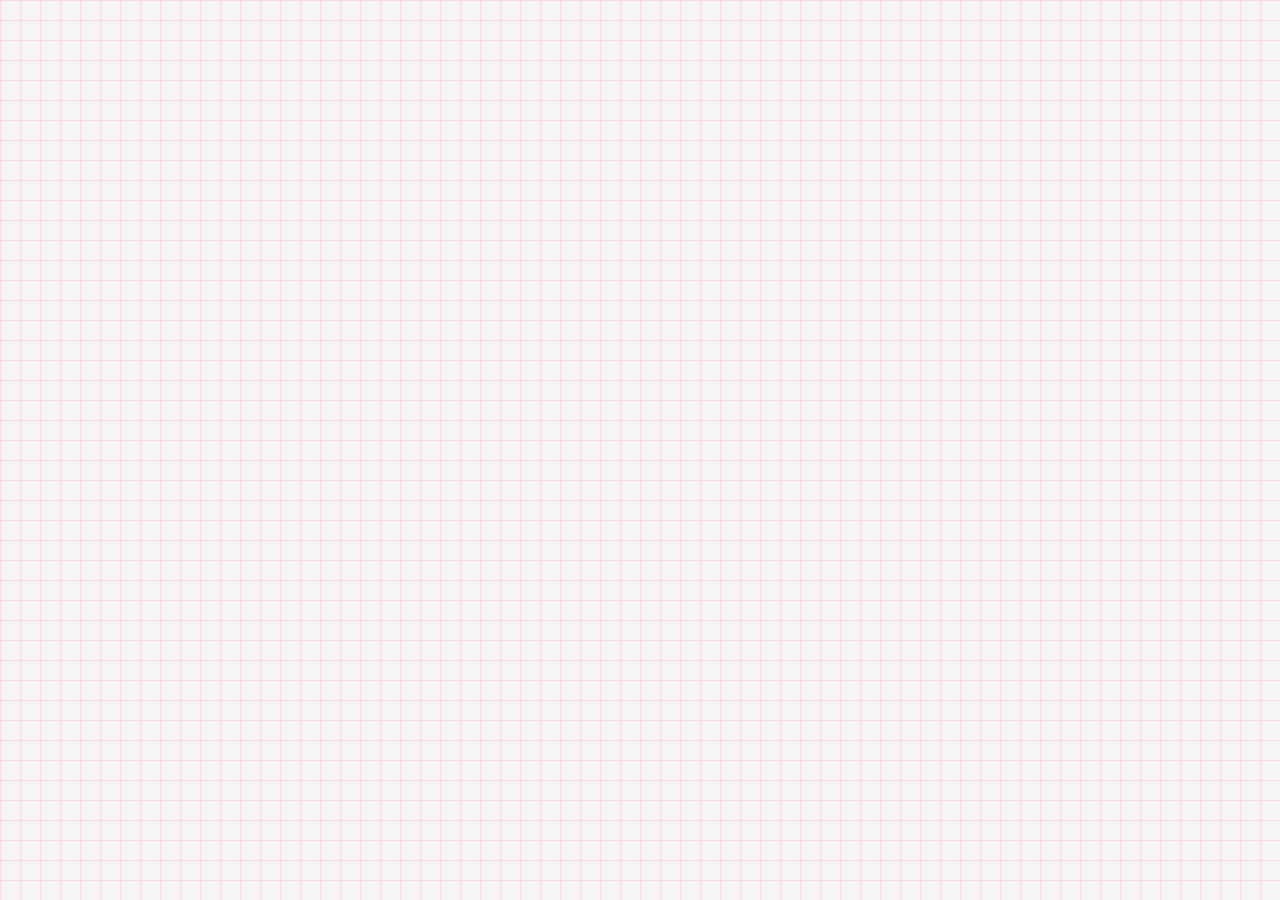
<file: index.html>
<!DOCTYPE html>
<html lang="en">
<head>
    <meta charset="UTF-8">
    <meta name="viewport" content="width=device-width, initial-scale=1.0">
    <title>Fleuré Frames</title>
    <link rel="stylesheet" href="css/style.css">
    <link rel="stylesheet" href="css/nav.css">
    <link rel="shortcut icon" href="images/fleure-frames-logo.ico" type="image/x-icon">
    <link rel="stylesheet" href="https://cdnjs.cloudflare.com/ajax/libs/font-awesome/6.5.0/css/all.min.css">
</head>
<body>
    <nav class="navbar" id="myTopnav">
        <input type="checkbox" id="check">

        <label for="check" class="icon">
            <i class="fa-solid fa-bars"></i>
        </label>

        <img src="images/fleure-frames-logo-green.png" alt="Fleuré Frames Logo" class="logo" id="navbar-logo" />

        <ul class="nav-links" id="navLinks">
            <li class="home-nav"><a href="index.html">Home</a></li>
        </ul>
    </nav>
    <main class="main">
        <section class="home">
            <div class="home-content">
                <div class="home-data">
                    <p class="home-welcome">Welcome to</p>
                    <h1 class="home-title">Fleuré Frames</h1>
                    <p class="home-description">
                    You've got <b>3 seconds</b> for each shot - <b>no do-overs, no second chances!</b><br><br>
                    Strike your best pose and let the countdown begin. <br><br>
                    Once you're done, <b>download your digital keepsake</b> and <b>share the fun with everyone!</b>
                    
                    </p>
                    <a href="frames.html" class="home-button">Start</a>
                </div>
          
                <div class="home-img">
                    <img src="images/home-1.png" alt="Pink PhotoStrip" class="img-1 hoverable-img">
                    <img src="images/home-2.png" alt="Green PhotoStrip" class="img-2 hoverable-img">
                </div>
            </div>
        </section>          
    </main>
    <footer class="d-flex flex-wrap justify-content-between align-items-center py-3 my-4 border-top">
        <div class="col-md-4 d-flex align-items-center">
            <span class="mb-3 mb-md-0 text-body-secondary">© 2025 Balmonte-Quinto</span>
        </div>
    </footer>
    <script src="javascript/navbar.js"></script>
</body>
</html>
</file>
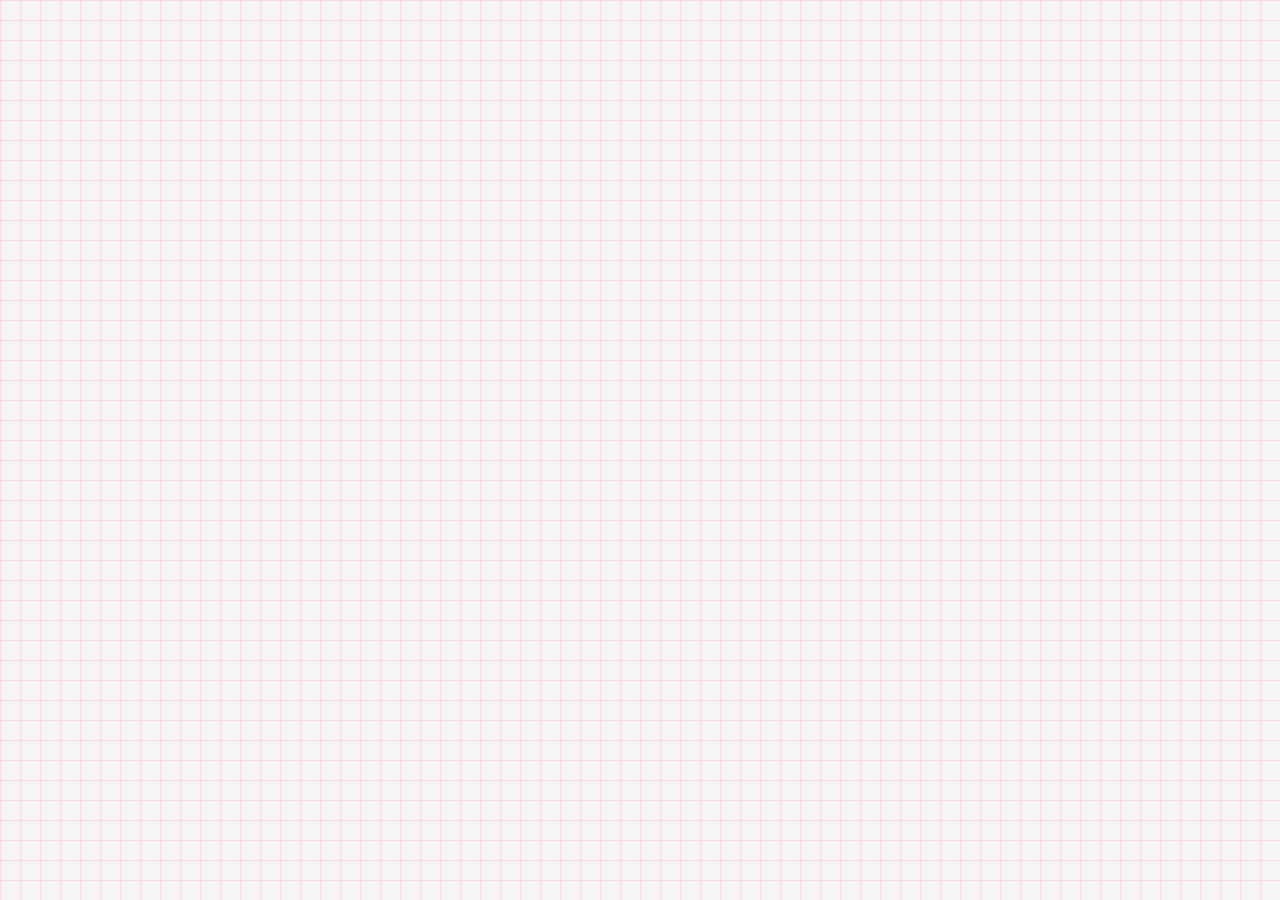
<file: frames.html>
<!DOCTYPE html>
<html lang="en">
<head>
    <meta charset="UTF-8">
    <meta name="viewport" content="width=device-width, initial-scale=1.0">
    <title>Fleuré Frames</title>
    <link rel="stylesheet" href="css/frame.css">
    <link rel="stylesheet" href="css/nav.css">
    <link rel="shortcut icon" href="images/fleure-frames-logo.ico" type="image/x-icon">
    <link rel="stylesheet" href="https://cdnjs.cloudflare.com/ajax/libs/font-awesome/6.5.0/css/all.min.css">
</head>
<body>
    <nav class="navbar" id="myTopnav">
        <input type="checkbox" id="check">

        <label for="check" class="icon">
            <i class="fa-solid fa-bars"></i>
        </label>

        <img src="images/fleure-frames-logo-green.png" alt="Fleuré Frames Logo" class="logo" id="navbar-logo" />

        <ul class="nav-links" id="navLinks">
            <li class="home-nav"><a href="index.html">Home</a></li>
        </ul>
    </nav>
    <div class="main-content">
        <div class="frame-selection">
            <h1>Choose your frame</h1>
            <p>Select a layout for your photo session. You can choose from different styles and poses.</p>
            <div class="frame-options">
                <div class="frame-option" id="f1-pink" data-poses="4" data-layout="f1" data-frame-color="pink">
                    <img src="images/frame-1.png" alt="4 poses" class="one-col">
                    <div class="option-description">
                        <h3>Frame 1</h3>
                        <p>4 poses</p>
                    </div>
                </div>

                <div class="frame-option" id="f2-pink" data-poses="3" data-layout="f2" data-frame-color="pink">
                    <img src="images/frame-2.png" alt="3 poses" class="one-col">
                    <div class="option-description">
                        <h3>Frame 2</h3>
                        <p>3 poses</p>
                    </div>
                </div>

                <div class="frame-option" id="f3-pink" data-poses="2" data-layout="f3" data-frame-color="pink">
                    <img src="images/frame-3.png" alt="2 poses" class="one-col">
                    <div class="option-description">
                        <h3>Frame 3</h3>
                        <p>2 poses</p>
                    </div>
                </div>

                <div class="frame-option" id="f4-pink" data-poses="6" data-layout="f4" data-frame-color="pink">
                    <img src="images/frame-4.png" alt="6 poses" class="two-col">
                    <div class="option-description">
                        <h3>Frame 4</h3>
                        <p>6 poses</p>
                    </div>
                </div>
            </div>

            <button id="continueBtn" disabled>Continue</button>
        </div>
    </div>
    <footer class="d-flex flex-wrap justify-content-between align-items-center py-3 my-4 border-top">
        <div class="col-md-4 d-flex align-items-center">
            <span class="mb-3 mb-md-0 text-body-secondary">© 2025 Balmonte-Quinto</span>
        </div>
    </footer>
    <script src="javascript/navbar.js"></script>
    <script src="javascript/frame.js"></script>
</body>
</html>
</file>
<file: css/style.css>
/* FONT */
@import url('https://fonts.googleapis.com/css2?family=Montserrat:ital,wght@0,100..900;1,100..900&family=Shrikhand&display=swap');

/* DESIGN */
* {
    font-family: 'Montserrat', Arial, Helvetica, sans-serif;
    padding: 0;
    margin: 0;
    box-sizing: border-box;
}

html, body {
    height: 100%;
}
  
body {
    display: flex;
    flex-direction: column;
    padding: 0 1rem;
    margin: 0;
    background-color: whitesmoke;
    background-image: 
        linear-gradient(to right, #fed9df 0.5px, transparent 1px),
        linear-gradient(to bottom, #fed9df 0.5px, transparent 1px);
    background-size: 20px 20px;
    animation: fadeIn 2s forwards;
    opacity: 0;
    color:#cc4890;
}

@keyframes fadeIn {
    to{
        opacity: 1;
    }
}
  
h1, p {
    margin: 0;
}

main {
    flex: 1;
}
  
.home {
    background-color: rgba(0, 0, 0, 0.0001);
    height: calc(100vh - 12rem);
    display: flex;
    align-items: center;
    justify-content: center;
    
}
  
.home-content {
    display: flex;
    align-items: center;
    justify-content: space-between;
    max-width: 1200px;
    width: 100%;
    gap: 4rem;
}
  
.home-data {
    flex: 1;
    font-size: clamp(0.7rem, 1.5vw, 0.9rem);
}
  
.home-title {
    font-size: clamp(2rem, 6vw, 5rem);
    line-height: 0.8;
    margin-bottom: 1rem;
    font-family: 'Shrikhand', 'Times New Roman', Times, serif;
    color: #a1bb3b;
}
  
.home-welcome{
    margin-top: 0rem;
}

.home-welcome,
.home-description {
    margin-bottom: 2rem;
}
  
.home-button {
    display: inline-block;
    background-color:  #f076b9;
    color: white;
    padding: 1.125rem 3rem;
    border-radius: 5rem;
    text-decoration: none;
    font-weight: bold;
    transition: background-color 0.3s;
}
  
.home-button:hover {
    background-color: #cc4890;
}
  
.home-img {
    flex: 1;
    position: relative;
    width: 350px;
    height: 350px;
}
  
.home-img img {
    position: absolute;
    width: 50%;
    max-width: 300px;
    height: auto;
    transition: z-index 0.3s, transform 0.3s;
}
  
/* Image layering logic */
.img-1 {
    z-index: 2;
    top: -7rem;
    left: 7rem;
}

.img-2 {
    z-index: 1;
    top: -3rem;
    left: 14.5rem;
}
  
.img-1:hover,
.img-2:hover{
    z-index: 3;
    animation: smooth-wiggle 1.4s ease-in-out infinite;  
}
  
@keyframes smooth-wiggle {
    0% { transform: rotate(2deg) translateX(0); }
    25% { transform: rotate(3deg) translateX(1px); }
    50% { transform: rotate(1deg) translateX(-2px); }
    75% { transform: rotate(3deg) translateX(1px); }
    100% { transform: rotate(2deg) translateX(0); }
}

/* Tablets and smaller screens: horizontal stacking with flex */
@media (max-width: 1024px) {
    .home {
        padding-top: 10px;
        height: auto; /* Let content grow naturally */
        display: flex;
        flex-direction: column;
        align-items: center;
    }

    .home-content {
        flex-direction: column;
        text-align: center;
        gap: 1.5rem;
        padding: 0 1rem;
    }
  
    .home-img {
        display: flex;
        justify-content: center;
        align-items: center;
        width: 90%;
        height: auto;
        position: relative;
      }

    .home-img img {
        position: absolute;
        left: 50%;
        transform: translateX(var(--base-x));
        transition: transform 0.3s ease;
    }
  
    .img-1 {
        top: 0;
        --base-x: -70%;
    }
  
    .img-2 {
        top: 2rem;
        --base-x: calc(-50% + 1.5rem);    
    }

    .img-1:hover,
    .img-2:hover {
        z-index: 3;
        animation: smooth-wiggle 1.4s ease-in-out infinite;
    }

    @keyframes smooth-wiggle {
        0% {
            transform: translateX(var(--base-x)) rotate(2deg);
        }
        25% {
            transform: translateX(var(--base-x)) rotate(3deg);
        }
        50% {
            transform: translateX(var(--base-x)) rotate(1deg);
        }
        75% {
            transform: translateX(var(--base-x)) rotate(3deg);
        }
        100% {
            transform: translateX(var(--base-x)) rotate(2deg);
        }
    }
    
    .home-title {
        font-size: 3rem;
    }
  
    .home-button {
        padding: 1rem 1.5rem;
    }
  
    .logo {
        height: 70px;
    }
}
/* Small phones: same horizontal stack but smaller */
@media (max-width: 480px) {
    .home-img {
        max-width: 100%;
    }

    .home-title {
        font-size: 2rem;
    }

    .home-button {
        padding: 0.7rem 1.2rem;
        font-size: 0.9rem;
    }

    .logo {
        height: 55px;
    }
}
</file>
<file: css/nav.css>
/* FONT */
@import url('https://fonts.googleapis.com/css2?family=Montserrat:ital,wght@0,100..900;1,100..900&family=Shrikhand&display=swap');

/* DESIGN */
* {
    box-sizing: border-box;
    margin: 0; 
    padding: 0;
    font-family: 'Montserrat', Arial, Helvetica, sans-serif;
}

.navbar {
    display: flex;
    justify-content: space-between;
    align-items: center;
    padding: 20px;
    z-index: 10;
    width: 100%;
}

.navbar-container {
    width: 100%;
    max-width: 1200px;
    display: flex;
    justify-content: space-between;
    align-items: center;
}

.logo {
    height: 50px;
    object-fit: contain;
}

/* Navigation Links */
.nav-links {
    list-style: none;
    display: flex;
    gap: 1.5rem;
}

.nav-links li a {
    text-decoration: none;
    color: #cc4890;
    font-weight: 700;
    font-size: clamp(0.8rem, 2vw, 1rem);
    transition: color 0.3s;
}

.nav-links li a:hover {
    color: #a1296b;
}

/* Hamburger Icon */
.icon {
    display: none;
    font-size: 26px;
    color: #cc4890;
    cursor: pointer;
    z-index: 12;
}

.fa-xmark {
  color: whitesmoke;
}

#check {
    display: none;
}

/*  FOOTER */
footer {
    font-size: 0.9rem;
    padding: 1rem;
}

span {
    font-size: smaller;
}

.mb-md-0 {
    margin-bottom: 0 !important;
}

.text-body-secondary {
    opacity: 0.5;    
}

.py-3 {
    padding-bottom: 0.5rem !important;
    padding-left: 1rem !important;
    padding-top: 0 !important;
}

.my-4 {
    margin-bottom: 0.5rem !important;
    margin-top: 0 !important;
}

.align-items-center {
    align-items: center !important;
}

.justify-content-between {
    justify-content: space-between !important;
}

.flex-wrap {
    flex-wrap: wrap !important;
}

.d-flex {
    display: flex !important;
}

/* RESPONSIVE FOOTER */
.footer-container {
    display: flex;
    justify-content: space-between;
    align-items: center;
    flex-wrap: wrap;
    padding: 1rem;
}

.footer-left,
.footer-right {
    flex: 1 1 50%;
    margin: 0.5rem 0;
}


/* Mobile View */
@media (max-width: 1024px) {
    nav.navbar {
        position: relative;
        z-index: 1000;
        display: flex;
        justify-content: space-between;
        align-items: center;
        padding: 20px 10px;
    }

    .icon {
        display: block;
        font-size: 28px;
        color: #cc4890;
        cursor: pointer;
        z-index: 1101;
        order: 2;
    }

    .logo {
        order: 1;
        height: 45px;
        z-index: 1101;
    }

    .nav-links {
        position: fixed;
        top: 0;
        right: -100%;
        width: 100%;
        height: 100vh;
        background-color: #cc4890;
        flex-direction: column;
        justify-content: center;
        align-items: center;
        transition: right 0.3s ease;
        z-index: 1100;
    }

    #check:checked ~ .nav-links {
        right: 0;
    }

    .nav-links li {
        margin: 20px 0;
    }

    .nav-links li a {
        color: white;
        font-size: 1.4rem;
        font-weight: 600;
        text-align: center;
        display: block;
    }

    .nav-links li a:hover {
        background-color: #cc5a99;
        padding: 10px 20px;
        border-radius: 8px;
    }

    /* Footer Responsive */
    .footer-container {
        flex-direction: column;
        text-align: center;
    }

    .footer-left,
    .footer-right {
        flex: 1 1 100%;
    }

    .justify-content-between {
        justify-content: center !important;
    }

    .align-items-center {
        align-items: flex-start !important;
    }

    .py-3 {
        padding: 0.5rem 1rem !important;
    }
}

@media (max-width: 480px) {
    /* Footer Responsive */
    .footer-container {
        flex-direction: column;
        text-align: center;
        padding: 1rem;
    }

    .footer-left,
    .footer-right {
        flex: 1 1 100%;
        margin-bottom: 1rem;
    }

    .justify-content-between {
        justify-content: center !important;
    }

    .align-items-center {
        align-items: flex-start !important;
    }

    .py-3 {
        padding: 0.4rem 0.8rem !important;
    }
}
</file>
<file: css/frame.css>
/* FONT */
@import url('https://fonts.googleapis.com/css2?family=Montserrat:ital,wght@0,100..900;1,100..900&family=Shrikhand&display=swap');

/* DESIGN */
*{
    font-family: 'Montserrat', Arial, Helvetica, sans-serif;
    padding: 0;
    margin: 0;
}

html, body {
    height: 100%;
}
  
body {
    display: flex;
    flex-direction: column;
    padding: 0 1rem;
    margin: 0;
    background-color: whitesmoke;
    background-image: 
        linear-gradient(to right, #fed9df 0.5px, transparent 1px),
        linear-gradient(to bottom, #fed9df 0.5px, transparent 1px);
    background-size: 20px 20px;
    animation: fadeIn 2s forwards;
    opacity: 0;
    color:#cc4890;
}

@keyframes fadeIn {
    to{
        opacity: 1;
    }
}

.main-content {
    padding: 20px;
}

/* Frame selection */
.frame-selection {
    text-align: center;
    margin-bottom: 20px;
}

.frame-selection h1 {
    font-size: 2.5rem;
    margin-bottom: 10px;
}

.frame-selection p {
    font-size: 1.2rem;
    margin-bottom: 20px;
}

/* Frame options container */
.frame-options {
    display: flex;
    flex-wrap: wrap;
    justify-content: center;
    gap: 20px;
}

.frame-option {
    background-color: white;
    border: 1px solid #ddd; 
    border-radius: 8px; 
    width: calc(25% - 20px); 
    aspect-ratio: 1 / 1;
    box-shadow: 0 2px 5px rgba(0, 0, 0, 0.1); 
    transition: transform 0.3s; 
    cursor: pointer;
    overflow: hidden; 
    display: flex;
    flex-direction: column;
}

.frame-option .one-col {
    width: 45%;
}

.frame-option .two-col {
    width: 65%; 
}

.frame-option img{
    display: block;
    height: auto;
    flex-grow: 1; 
    object-fit: contain; 
    margin: 0 auto;
}

.frame-option.selected{
    box-shadow: 0 0 10px rgba(0,0,0,0.2);
    transition: background-color 0.3s ease;
    transform: scale(1.03); 
}

/* Option description */
.option-description {
    padding: 10px;
    text-align: center;
}

.option-description h3 {
    margin: 0;
    font-size: 1.5rem;
    color: #345f38;
}

.option-description p {
    font-size: 15px;
    margin: 2.5px 0 0;
}

/* Hover effect */
.frame-option:hover {
    transform: scale(1.05); 
}

/* Button styles */
#continueBtn {
    margin-top: 20px;
    padding: 10px 20px;
    font-size: 1rem;
    background-color: #a1bb3b; 
    color: white; 
    border: none;
    border-radius: 20px; 
    cursor: pointer; 
    transition: background-color 0.3s; 
}

#continueBtn:disabled {
    background-color: #ccc; 
    cursor: not-allowed; 
}

#continueBtn:hover:not(:disabled) {
    background-color: #73891d; /* Darker green on hover */
}

/* Mobile view adjustments */
@media (max-width: 1024px) {
    .frame-option {
        width: calc(50% - 20px);
        aspect-ratio: 1 / 1; /* keep square shape */
        padding: 10px;
        margin: 10px auto;
        display: flex;
        flex-direction: column;
        align-items: center;
        justify-content: center;
        text-align: center;
    }

    .frame-option .one-col {
        width: 50%;
    }

    .frame-option .two-col {
        width: 70%;
    }

    .frame-option img {
        max-height: 70%;
        object-fit: contain;
        margin: 10px auto 0;
        display: block;
    }
}

@media (max-width: 480px) {
    .frame-option {
        width: 80%;
        padding: 8px;
        margin: 10px auto;
        display: flex;
        flex-direction: column;
        align-items: center;
        justify-content: center;
        text-align: center;
    }

    .frame-option .one-col {
        width: 50%;
    }

    .frame-option .two-col {
        width: 60%;
    }

    .frame-option img {
        max-height: 65%;
    }
}
</file>
